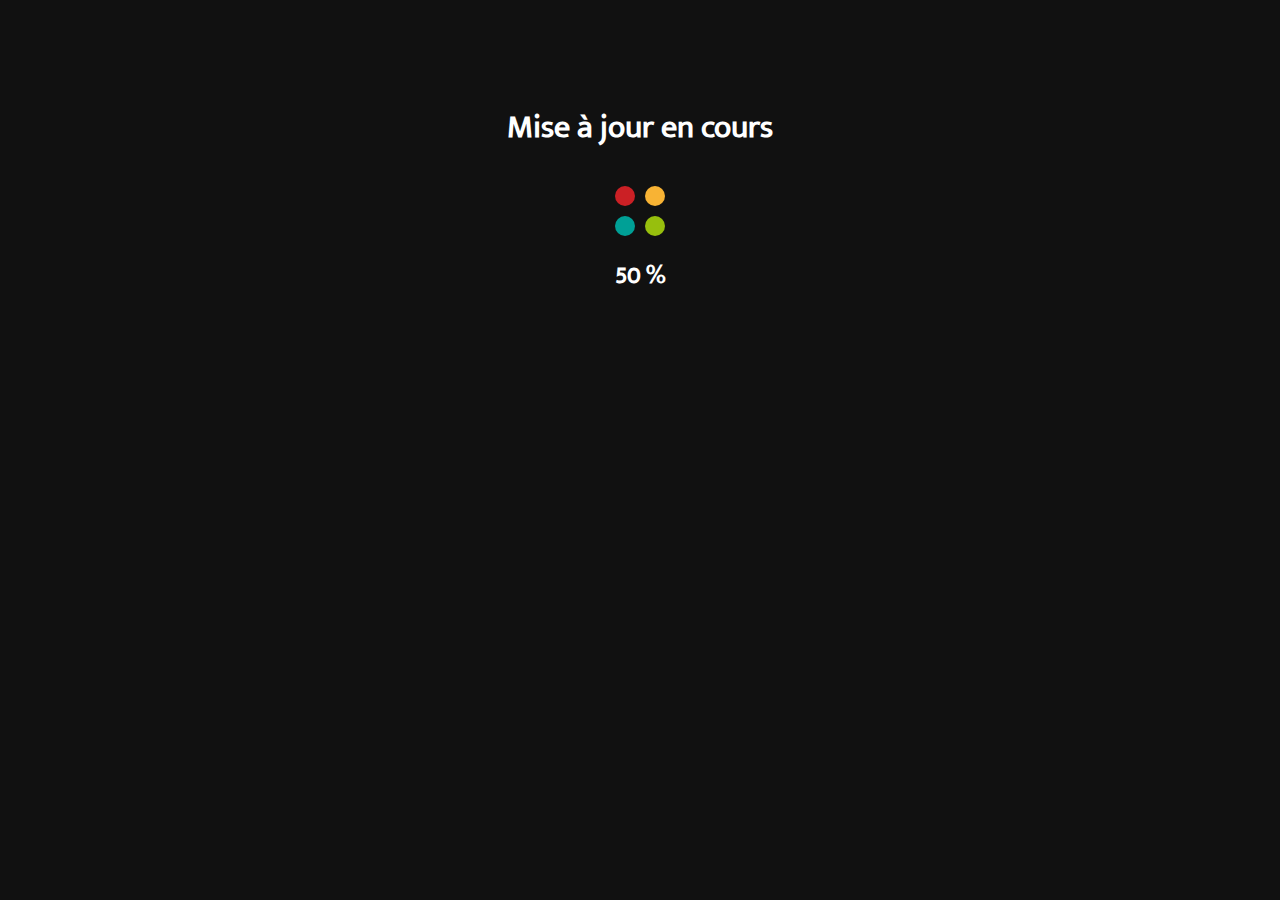
<file: upgrading.html>
<html>
    <head>
    
        <link rel="stylesheet" type="text/css" href="css/upgrading.css"/>
        
    </head>
    <body>
        <h1>Mise à jour en cours</h1>
        
        <!--<div class="meter">
          <span style="width: 100%"></span>
        </div>-->
        <div id="upgradeInfo">
            <div class="loader"></div>

            <h2>50 %</h2>
        </div>
        
        <div class="circle-loader" style="display: none;">
          <div class="checkmark draw"></div>
        </div>
        
        
        <script src="js/jquery-3.3.1.min.js"></script>
        <script src="js/upgrading.js"></script>
    </body>
</html>
</file>
<file: css/upgrading.css>
@font-face {
    font-family: 'muktaregular';
    src: url('fonts/mukta-regular-webfont.woff2') format('woff2'),
         url('fonts/mukta-regular-webfont.woff') format('woff');
    font-weight: normal;
    font-style: normal;
}

body {
    background-color: #111;
    display: flex;
    flex-direction: column;
    align-items: center;
    justify-content: center;
    margin:0;
}


h1 {
    color: white;
    font-family: 'muktaregular';
}

h2 {
    color: white;
    font-family: 'muktaregular';
}

.meter { 
	height: 20px;  /* Can be anything */
	position: relative;
	background: #111;
	-moz-border-radius: 25px;
	-webkit-border-radius: 25px;
	border-radius: 25px;
	padding: 10px;
    width: 75%;
}

.meter > span {
  display: block;
  height: 100%;
  border-top-right-radius: 20px;
  border-bottom-right-radius: 20px;
  border-top-left-radius: 20px;
  border-bottom-left-radius: 20px;
  background-color: rgb(43,83,194);
  position: relative;
  overflow: hidden;
}

.loader  {
  animation: rotate 1s infinite;  
  height: 50px;
  width: 50px;
}

.loader:before,
.loader:after {   
  border-radius: 50%;
  content: '';
  display: block;
  height: 20px;  
  width: 20px;
}
.loader:before {
  animation: ball1 1s infinite;  
  background-color: #cb2025;
  box-shadow: 30px 0 0 #f8b334;
  margin-bottom: 10px;
}
.loader:after {
  animation: ball2 1s infinite; 
  background-color: #00a096;
  box-shadow: 30px 0 0 #97bf0d;
}

@keyframes rotate {
  0% { 
    -webkit-transform: rotate(0deg) scale(0.8); 
    -moz-transform: rotate(0deg) scale(0.8);
  }
  50% { 
    -webkit-transform: rotate(360deg) scale(1.2); 
    -moz-transform: rotate(360deg) scale(1.2);
  }
  100% { 
    -webkit-transform: rotate(720deg) scale(0.8); 
    -moz-transform: rotate(720deg) scale(0.8);
  }
}

@keyframes ball1 {
  0% {
    box-shadow: 30px 0 0 #f8b334;
  }
  50% {
    box-shadow: 0 0 0 #f8b334;
    margin-bottom: 0;
    -webkit-transform: translate(15px,15px);
    -moz-transform: translate(15px, 15px);
  }
  100% {
    box-shadow: 30px 0 0 #f8b334;
    margin-bottom: 10px;
  }
}

@keyframes ball2 {
  0% {
    box-shadow: 30px 0 0 #97bf0d;
  }
  50% {
    box-shadow: 0 0 0 #97bf0d;
    margin-top: -20px;
    -webkit-transform: translate(15px,15px);
    -moz-transform: translate(15px, 15px);
  }
  100% {
    box-shadow: 30px 0 0 #97bf0d;
    margin-top: 0;
  }
}

/* Check */

body {
  padding: 5em;
  text-align: center;
}

h1 {
  margin-bottom: 1em;
}

.circle-loader {
  margin-bottom: 3.5em;
  border: 1px solid rgba(0, 0, 0, 0.2);
  border-left-color: #5cb85c;
  animation: loader-spin 1.2s infinite linear;
  position: relative;
  display: inline-block;
  vertical-align: top;
  border-radius: 50%;
  width: 7em;
  height: 7em;
}

.load-complete {
  -webkit-animation: none;
  animation: none;
  border-color: #5cb85c;
  transition: border 500ms ease-out;
}

.checkmark {
  display: none;
}
.checkmark.draw:after {
  animation-duration: 800ms;
  animation-timing-function: ease;
  animation-name: checkmark;
  transform: scaleX(-1) rotate(135deg);
}
.checkmark:after {
  opacity: 1;
  height: 3.5em;
  width: 1.75em;
  transform-origin: left top;
  border-right: 3px solid #5cb85c;
  border-top: 3px solid #5cb85c;
  content: '';
  left: 1.75em;
  top: 3.5em;
  position: absolute;
}

@keyframes loader-spin {
  0% {
    transform: rotate(0deg);
  }
  100% {
    transform: rotate(360deg);
  }
}
@keyframes checkmark {
  0% {
    height: 0;
    width: 0;
    opacity: 1;
  }
  20% {
    height: 0;
    width: 1.75em;
    opacity: 1;
  }
  40% {
    height: 3.5em;
    width: 1.75em;
    opacity: 1;
  }
  100% {
    height: 3.5em;
    width: 1.75em;
    opacity: 1;
  }
}
</file>
